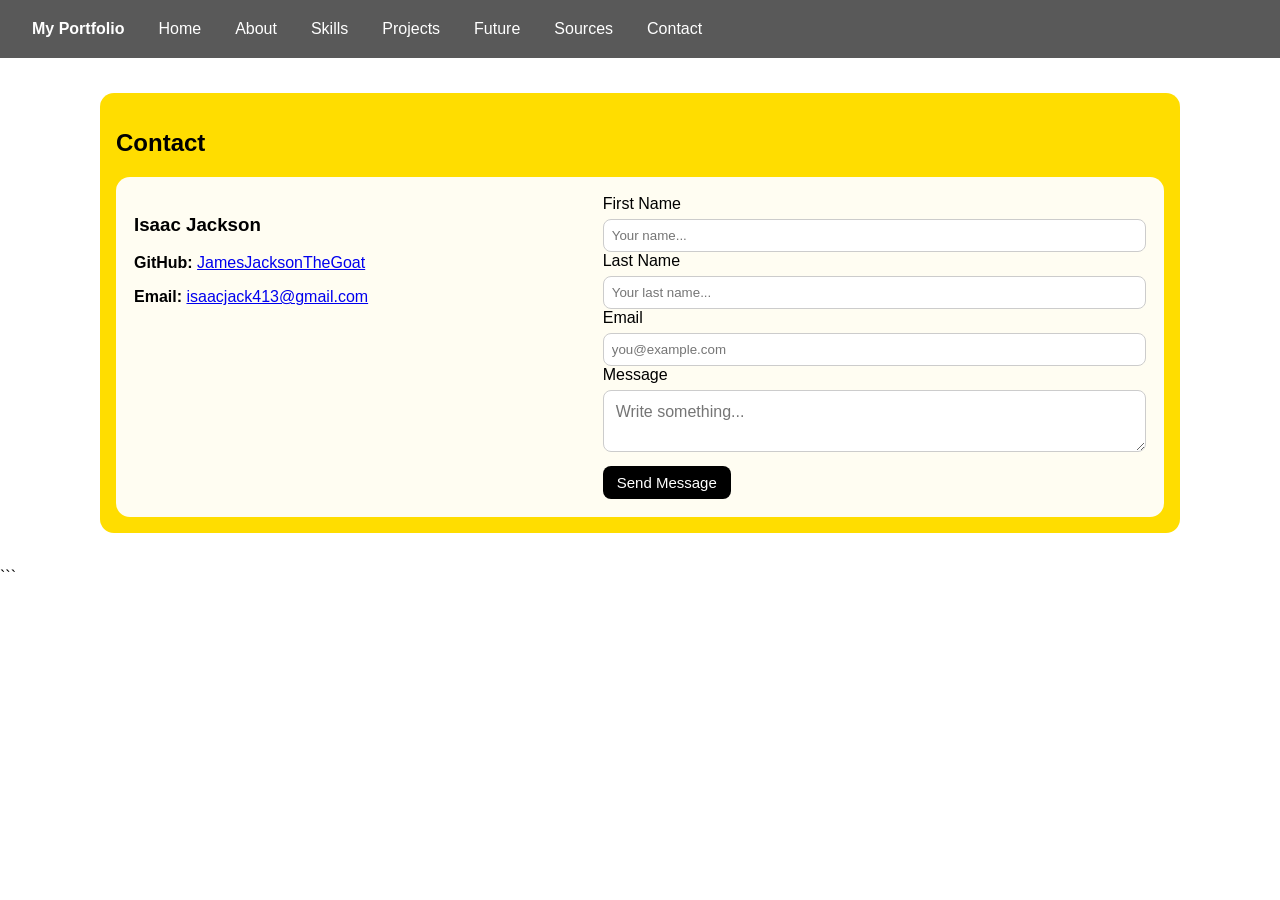
<file: Contact/team.html>
<!DOCTYPE html>
<html>
<head>
  <meta charset="UTF-8">
  <meta name="viewport" content="width=device-width, initial-scale=1.0">
  <link rel="stylesheet" href="team.css">
  <title>My Portfolio - Contact</title>
</head>

<body>
  
   <nav class="navbar">
  <a class="logo" href="../index.html#top">My Portfolio</a>

  <a href="../index.html#top">Home</a>
  <a href="../index.html#about">About</a>
  <a href="../index.html#skills">Skills</a>
  <a href="../index.html#projects">Projects</a>
  <a href="../index.html#future">Future</a>
  <a href="../index.html#source">Sources</a>
<a href="team.html">Contact</a>

</nav>

  <main class="main-content">
    <section class="content-box" id="contact-card">
      <h2>Contact</h2>

      <div class="card contact-grid">
        <div class="contact-details">
          <h3>Isaac Jackson</h3>
          <p> </p>

          <p>
            <strong>GitHub:</strong>
            <a href="https://github.com/JamesJacksonTheGoat" target="_blank" rel="noopener">
              JamesJacksonTheGoat
            </a>
          </p>

          <p>
            <strong>Email:</strong>
            <a href="mailto:isaacjack413@gmail.com">
              isaacjack413@gmail.com
            </a>
          </p>
          
        </div>

        <div class="contact-form">
          <form action="https://formsubmit.co/isaacjack413@gmail.com" method="POST">

            <input type="hidden" name="_subject" value="New Portfolio Contact Form Submission">

            <label for="fname">First Name</label>
            <input type="text" id="fname" name="firstname" placeholder="Your name..." required>

            <label for="lname">Last Name</label>
            <input type="text" id="lname" name="lastname" placeholder="Your last name..." required>

            <label for="email">Email</label>
            <input type="email" id="email" name="email" placeholder="you@example.com" required>

            <label for="subject">Message</label>
            <textarea id="message" name="message" placeholder="Write something..." required></textarea><style> #subject, #message { font-family: Arial, sans-serif; font-size: 16px; padding: 12px; width: 100%; box-sizing: border-box; } </style>
            
            <button type="submit" class="button" style="font-size: 15px;">
            Send Message
            </button>
            

          </form>
        </div>
      </div>
    </section>
  </main>
</body>
</html>
```
</file>
<file: Contact/team.css>
* {
  box-sizing: border-box;
}

html, body {
  margin: 0;
  padding: 0;
  height: 100%;
}

body {
  min-height: 100vh;

  font-family: Arial, sans-serif;

  background-image: url("https://assets.westchestermagazine.com/wp-content/uploads/2024/05/04-The-X-Mansion-Icons-Airbnb-Credit-Holly-Andres.jpg");
  background-size: cover;
  background-position: center;
  background-repeat: no-repeat;
  background-attachment: fixed;

  color: #000000;
}

.navbar {
  background: rgba(0,0,0,0.65);
  display: flex;
  gap: 10px;
  padding: 12px 20px;
}

.navbar a {
  color: white;
  text-decoration: none;
  padding: 8px 12px;
  
}

.navbar a:hover {
  background: red;
  border-radius: 6px;
}

.main-content {
  max-width: 1100px;
  margin: 25px auto;
  padding: 10px;
}

.content-box {
  background: #ffdd00;
  border-radius: 14px;
  padding: 16px;
}

.card {
  background: rgba(255,255,255,0.95);
  border-radius: 14px;
  padding: 18px;
}

.contact-grid {
  display: grid;
  grid-template-columns: 1fr 1.2fr;
  gap: 16px;
}

.contact-form input,
.contact-form textarea {
  width: 100%;
  padding: 8px;
  margin-top: 6px;
  border-radius: 8px;
  border: 1px solid #ccc;
}

button {
  margin-top: 10px;
  padding: 8px 14px;
  background: black;
  color: white;
  border: none;
  border-radius: 8px;
  cursor: pointer;
}
.navbar .logo {
  font-weight: 600;
  font-size: 16px;
}
</file>
